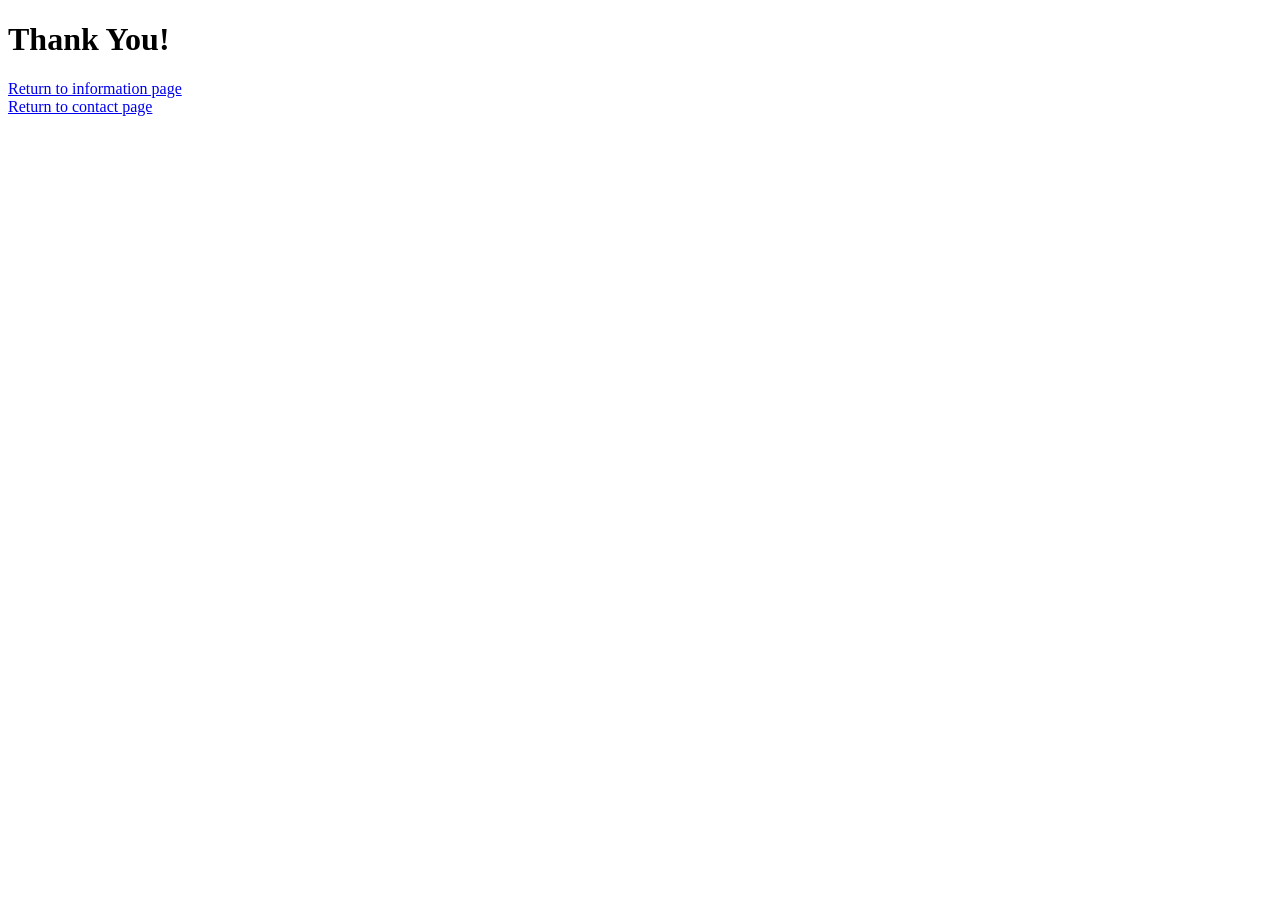
<file: Thankyou.html>
<!DOCTYPE html>
<html lang="en">
<head>
    <meta charset="UTF-8">
    <meta name="viewport" content="width=device-width, initial-scale=1.0">
    <title>Thank You</title>
</head>
<body>
    <h1>Thank You!</h1>
    <a href="index.html">Return to information page</a>
    <a href="contact.html"><br>Return to contact page</a>
</body>
</html>
</file>
